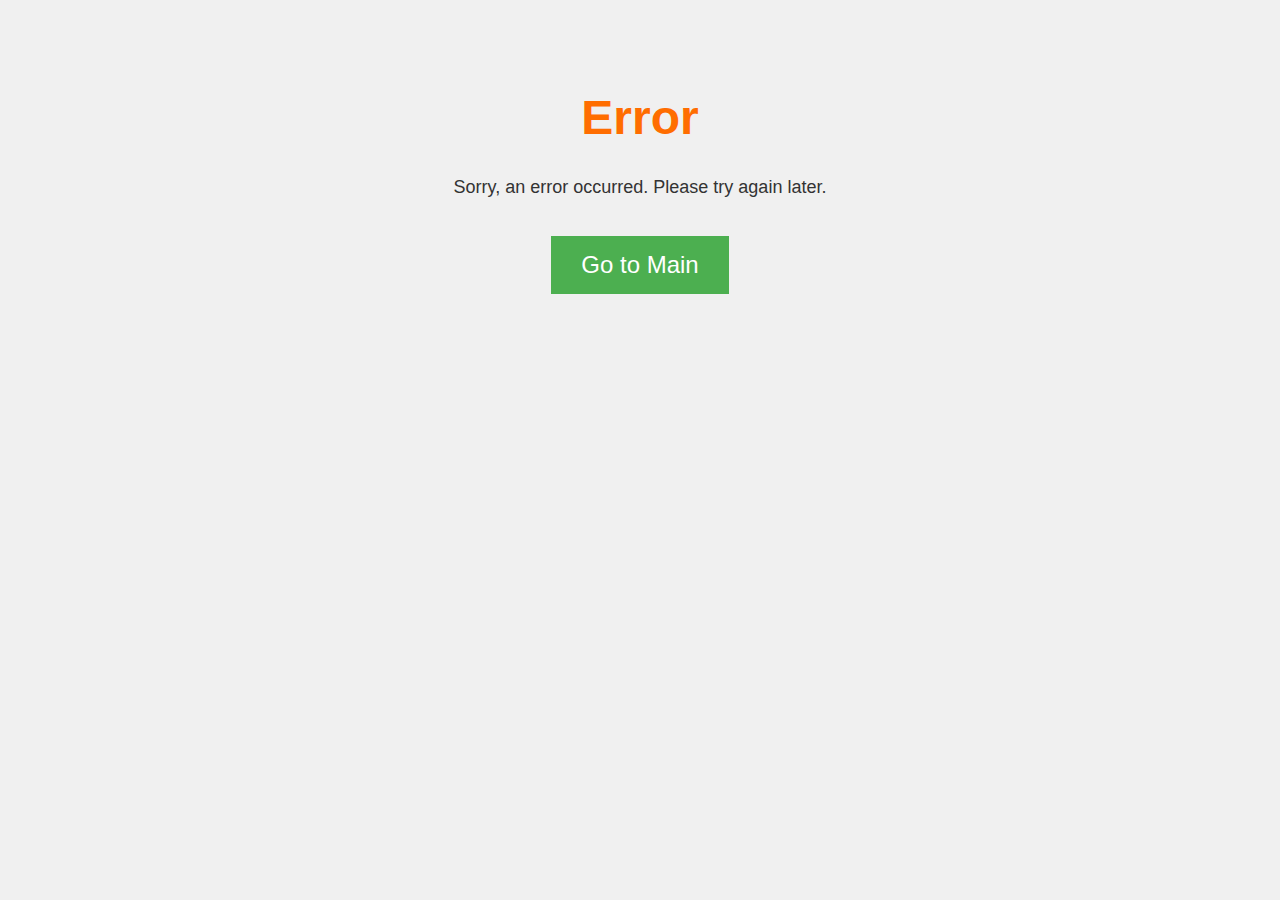
<file: src/main/resources/templates/generic-error.html>
<!-- src/main/resources/templates/error/generic-error.html -->
<!DOCTYPE html>
<html lang="en">
<head>
  <meta charset="UTF-8">
  <title>Error</title>
  <style>
    body {
      font-family: Arial, sans-serif;
      background-color: #f0f0f0;
      text-align: center;
      padding: 50px;
    }

    h1 {
      font-size: 48px;
      color: #ff6d00;
    }

    p {
      font-size: 18px;
      color: #333;
    }

    .main-button {
      background-color: #4CAF50;
      color: white;
      padding: 15px 30px;
      text-align: center;
      text-decoration: none;
      display: inline-block;
      font-size: 24px;
      margin-top: 20px;
    }

    .main-button:hover {
      background-color: #45a049;
    }
  </style>
</head>
<body>
<h1>Error</h1>
<p>Sorry, an error occurred. Please try again later.</p>
<a class="main-button" href="/main">Go to Main</a>
</body>
</html>
</file>
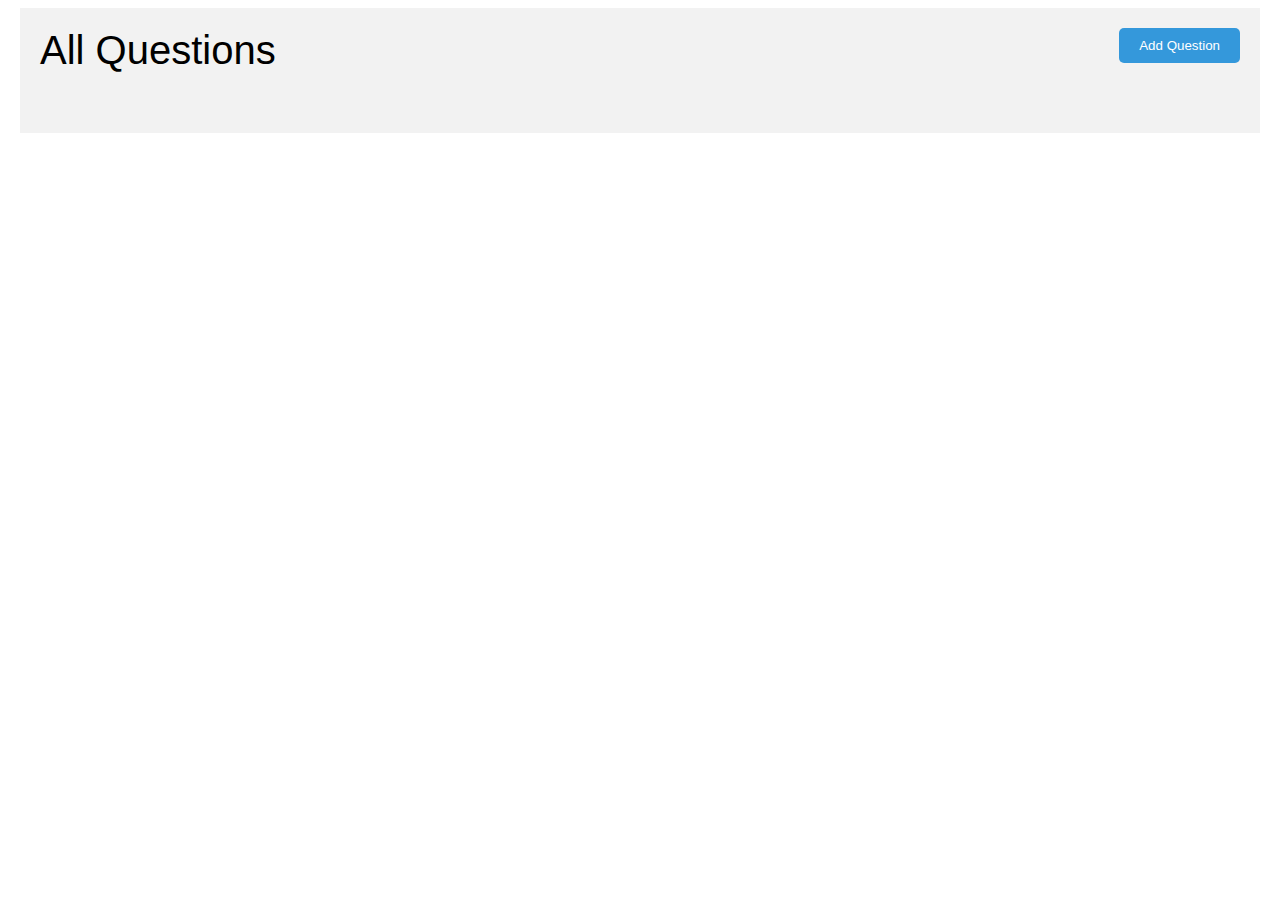
<file: src/main/resources/templates/main.html>
<!DOCTYPE html>
<html xmlns:th="http://www.thymeleaf.org" xmlns:layout="http://www.ultraq.net.nz/thymeleaf/layout"
      layout:decorate="layout">
<head>

    <style th:fragment="content">
        /* CSS styles */
        .main_container {
            font-family: Arial, sans-serif;
            background-color: #f2f2f2;
            padding: 20px;
            max-width: 1200px;
            margin: 0 auto;
            justify-content: space-between;
            align-items: center;
        }

        .header-section {
            font-size: 40px;
            margin-bottom: 20px;

        }

        .question-card {
            border: 1px solid #ccc;
            padding: 20px;
            margin-bottom: 10px;
            background-color: white;
        }

        .question-card h3 {
            margin-top: 0;
            margin-bottom: 10px;
        }

        .question-card p {
            margin-top: 0;
        }

        .tag-section {
            margin-top: 10px;
        }

        .tag {
            display: inline-block;
            padding: 5px 10px;
            margin-right: 5px;
            margin-bottom: 5px;
            background-color: #f0f0f0;
            border-radius: 3px;
            color: #333;
        }

        .pagination {
            margin-top: 20px;
        }

        .pagination a {
            color: black;
            float: left;
            padding: 8px 16px;
            text-decoration: none;
            transition: background-color .3s;
        }

        .pagination a.active {
            background-color: #4CAF50;
            color: white;
        }

        .pagination a:hover:not(.active) {
            background-color: #ddd;
        }

        .card-writer {
            text-align: right;
        }

        .card-title {
            color: blue;
        }
        .addQ{
            display: flex;
            justify-content: space-between;
        }
        .addQ-button {

            margin-left: auto; /* Move the button to the right */
        }

        .addQ-button button {
            /* Optional styles for the button */
            padding: 10px 20px;
            background-color: #3498db;
            color: #fff;
            border: none;
            border-radius: 5px;
            cursor: pointer;
            margin-bottom: 10px;
        }

        /* Rest of your styles */
    </style>
</head>
<th:block layout:fragment="content">
    <body>
    <!-- Your content -->
    <div class="main_container">
        <div class = "addQ">
            <div class="header-section">
                All Questions
            </div>
            <div class="addQ-button" id="addQ-button">
                <button th:if="${#httpServletRequest.getSession(true).getAttribute('id') != null}" onclick="redirectToCreatePage()">Add Question</button>
            </div>
        </div>

        <div class="card-section">
        </div>
        <div class="pagination">
        </div>
    </div>
    </body>

    <script>
        function extractPosts(response) {
            return response.content || [];
        }

        // Function to create post HTML
        function createPostHTML(post) {
            return `
        <div class="question-card">
            <h3 class="card-title"><a href="#" style="color: blue;" onclick="redirectToPost(${post.postId})">${post.title}</a></h3>
            <p class="card-content">${post.content}</p>
            <p class="card-writer">${post.writerId}</p>

            <div class="tag-section">

            </div>
        </div>
    `;
        }

        function redirectToPost(postId) {
            window.location.href = `http://localhost:8080/post/read/${postId}`;
        }

        function updateAllQuestionsText(numberOfElements) {
            const headerSection = document.querySelector('.header-section');
            headerSection.innerText = `All Questions: ${numberOfElements}`;
        }

        // Function to render posts
        function renderPosts(posts) {
            const container = document.querySelector('.card-section');
            container.innerHTML = '';  // Clear the existing content

            posts.forEach(post => {
                const postHTML = createPostHTML(post);
                container.innerHTML += postHTML;
            });
        }

        // Function to fetch posts via AJAX
        function fetchPosts(page = 0,search = '') {
            const pageSize = 10;  // Assuming 10 posts per page
            console.log(`search ${search}`);
            const requestUri = search ?`http://localhost:8080/post/search?page=${page}&title=${search}`:'http://localhost:8080/post?page=' + page;
            fetch(requestUri)
                .then(response => response.json())
                .then(data => {
                    if (data) {
                        const posts = extractPosts(data);
                        renderPosts(posts);
                        console.log(data);
                        const totalPages = data.totalPages;
                        renderPagination(totalPages, data.number);
                        updateAllQuestionsText(data.totalElements);
                    } else {
                        console.log('No posts available.');
                    }
                })
                .catch(error => console.error('Error fetching posts:', error));
        }

        // Load posts on page load
        fetchPosts();

        function renderPagination(totalPages, currentPage,encodedSearchText) {
            const paginationContainer = document.querySelector('.pagination');
            paginationContainer.innerHTML = '';  // Clear the existing content
            console.log(`current ${currentPage}`);

            // Create "Previous" button
            if (currentPage > 0) {
                const prevButton = document.createElement('a');
                prevButton.href = '#';
                prevButton.innerText = '<<';
                prevButton.addEventListener('click', () => {
                    fetchPosts(currentPage - 1,encodedSearchText); // 다음 페이지 데이터 가져오기
                });
                paginationContainer.appendChild(prevButton);
            }


            // Create page number buttons
         for (let i = 1; i <= totalPages; i++) {
          const pageButton = document.createElement('a');
          pageButton.href = '#';
          pageButton.innerText = i;
          (function(pageNumber) {
           pageButton.addEventListener('click', () => {
            fetchPosts(pageNumber-1,encodedSearchText);
           });
          })(i);

          if (i === currentPage + 1) {
           pageButton.classList.add('active');
          }

          paginationContainer.appendChild(pageButton);
         }

            if (currentPage+1 < totalPages) {
                // Create "Next" button
                const nextButton = document.createElement('a');
                nextButton.href = '#';
                nextButton.innerText = '>>';
                nextButton.addEventListener('click', () => {
                    fetchPosts(currentPage + 1,encodedSearchText); // 다음 페이지 데이터 가져오기
                });
                paginationContainer.appendChild(nextButton);
            }
        }

        function redirectToCreatePage() {
            window.location.href = 'http://localhost:8080/post/create';
        }
    </script>
</th:block>
</html>
</file>
